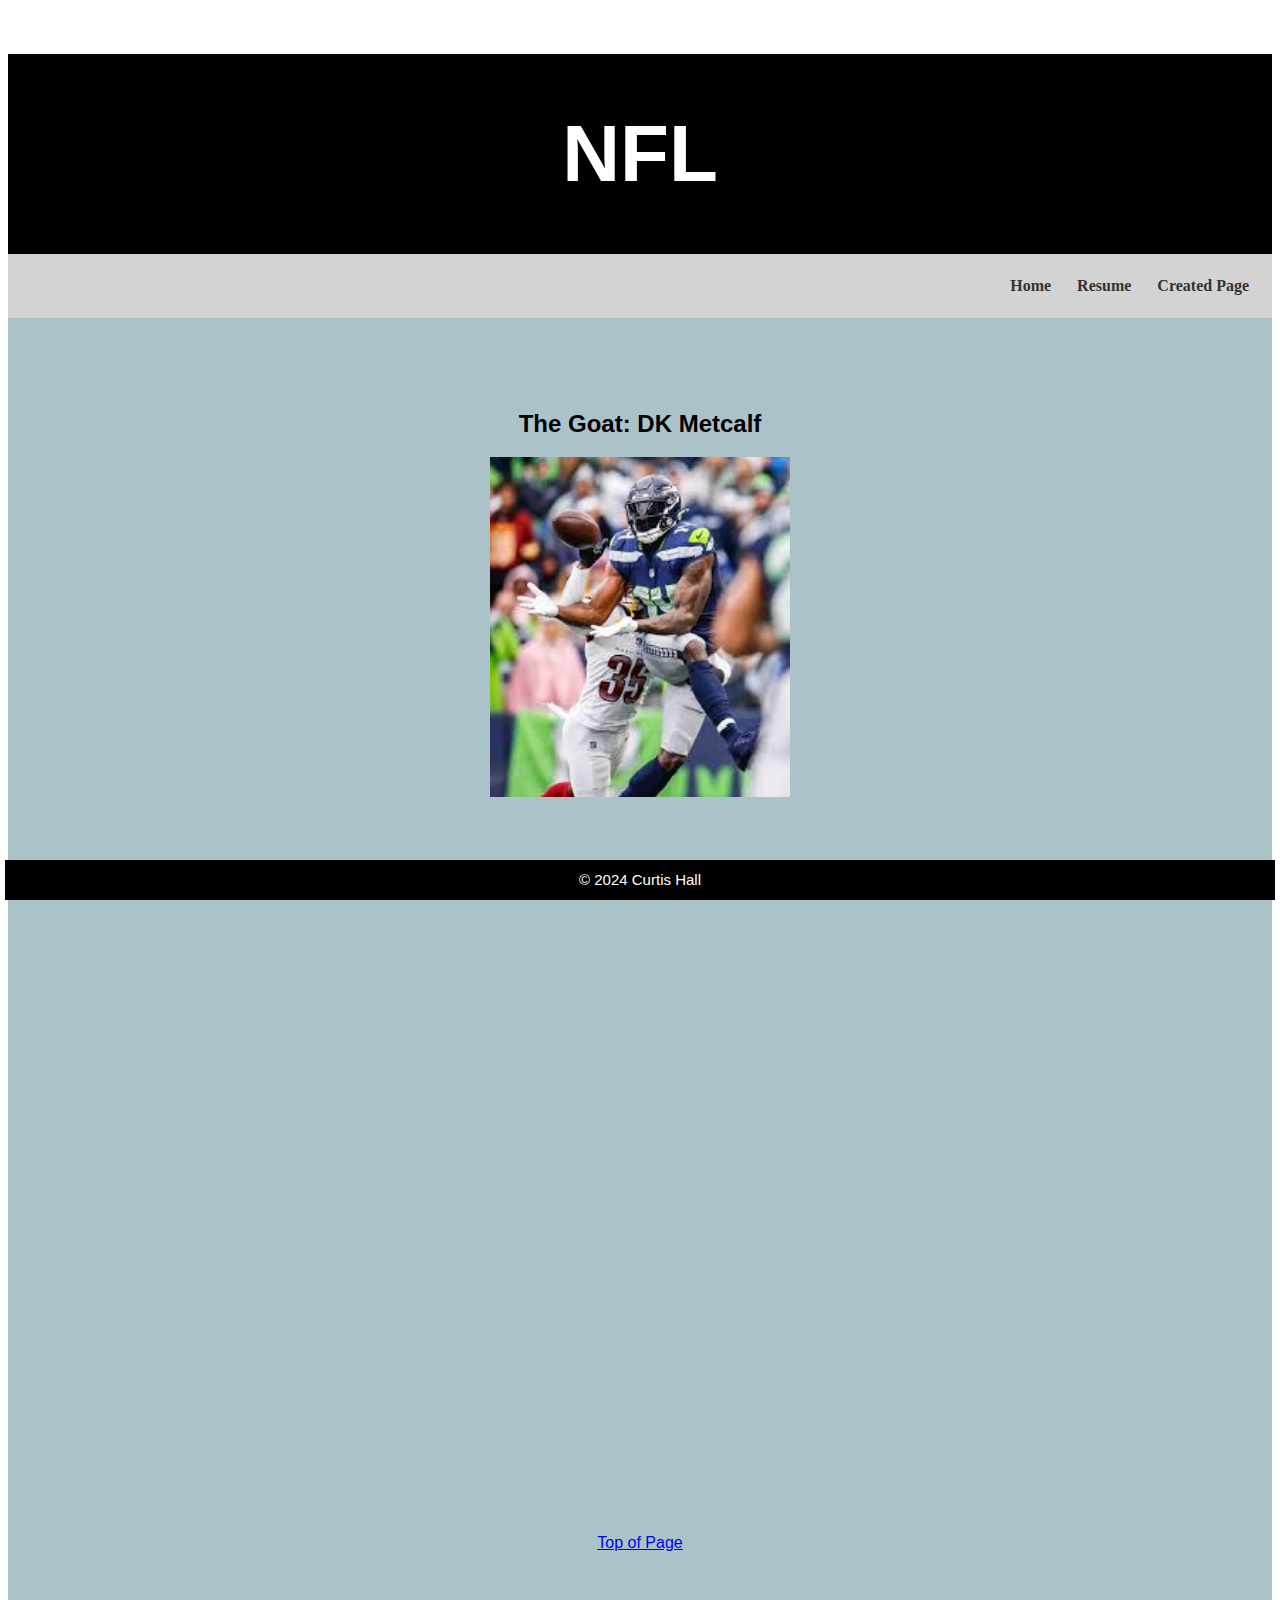
<file: post.html>
<!DOCTYPE html>
<html lang="en">
<head>
    <meta charset="UTF-8">
    <meta name="viewport" content="width=device-width, initial-scale=1.0">
    <title>Scratch - IS Project</title>
    <link rel="stylesheet" type="text/css" href="css/scratchstyles.css">
<body>
    <div class="common header">
        <h1 id="top">NFL</h1>
    </div>
    <nav>
        <a href="#">Created Page</a>
        <a href="about.html">Resume</a>
        <a href="index.html">Home</a>
    </nav>
    <header class="masthead" style="background-image:url(assets/img/sv1.jpg)"></header>
    <div class="common mainbody"> 
        <br><br><br><br>
        <h2>The Goat: DK Metcalf</h2>
        <img src="assets/img/dk.jpg" width="300 px"></a>
        <br><br><br>
        <div class='tableauPlaceholder' id='viz1713847480323' style='position: relative' ><noscript><a href='https:&#47;&#47;www.ticketnetwork.com&#47;en&#47;nfl-ticket-data'><img alt='Most Popular NFL Teams by County ' src='https:&#47;&#47;public.tableau.com&#47;static&#47;images&#47;YJ&#47;YJK4FH24N&#47;1_rss.png' style='border: none' /></a></noscript><object class='tableauViz'  style='display:none;'><param name='host_url' value='https%3A%2F%2Fpublic.tableau.com%2F' /> <param name='embed_code_version' value='3' /> <param name='path' value='shared&#47;YJK4FH24N' /> <param name='toolbar' value='yes' /><param name='static_image' value='https:&#47;&#47;public.tableau.com&#47;static&#47;images&#47;YJ&#47;YJK4FH24N&#47;1.png' /> <param name='animate_transition' value='yes' /><param name='display_static_image' value='yes' /><param name='display_spinner' value='yes' /><param name='display_overlay' value='yes' /><param name='display_count' value='yes' /><param name='language' value='en-US' /></object></div>                <script type='text/javascript'>                    var divElement = document.getElementById('viz1713847480323');                    var vizElement = divElement.getElementsByTagName('object')[0];                    if ( divElement.offsetWidth > 800 ) { vizElement.style.width='100%';vizElement.style.height=(divElement.offsetWidth*0.75)+'px';} else if ( divElement.offsetWidth > 500 ) { vizElement.style.width='100%';vizElement.style.height=(divElement.offsetWidth*0.75)+'px';} else { vizElement.style.width='100%';vizElement.style.height=(divElement.offsetWidth*1.77)+'px';}                     var scriptElement = document.createElement('script');                    scriptElement.src = 'https://public.tableau.com/javascripts/api/viz_v1.js';                    vizElement.parentNode.insertBefore(scriptElement, vizElement);                </script>
        <br><br><br><br><br><br>

        <iframe width="560" height="315" src="https://www.youtube.com/embed/d7ep29awFCg?si=LsVoQQ-ieZ3wUBKK" title="YouTube video player" frameborder="0" allow="accelerometer; autoplay; clipboard-write; encrypted-media; gyroscope; picture-in-picture; web-share" referrerpolicy="strict-origin-when-cross-origin" allowfullscreen></iframe>
        <br><br><br><br><br><br><br><br><br><br><br><br><br><br><br><br>
        <a href="#top">Top of Page</a>
        <br><br><br><br>
    </div>
    <div class="common footer">
        &copy; 2024 Curtis Hall
    </div>
</body>
</html>
</file>
<file: css/scratchstyles.css>
.header{
    background-color: black;
    color: white;
    height: 200px;
    line-height: 200px;
    font-size: 40px;
    font-weight: bold;
    
}
.mainbody{
    background-color: rgba(19, 82, 103, 0.352);
    ol{
        list-style:inside;
    }
    ul{
        list-style:inside;
    }

}

.footer{
    background-color: black;
    height:40px;
    bottom:0px;
    position:fixed;
    left:5px;
    right:5px;
    color:white;
    line-height: 40px;
    font-size: 15px;

}
.common{
    text-align:center;
    font-family:Arial, Helvetica, sans-serif
    
}
nav{
    background-color:lightgrey;
    padding:10px;
    overflow:hidden;

}

nav a{
    float:right;
    padding: 13px;
    text-decoration: none;
    color:#333;
    font-size: 16 px;
    font-weight: bold;

}
nav a:hover{
    background-color:#ccc;
}
</file>
